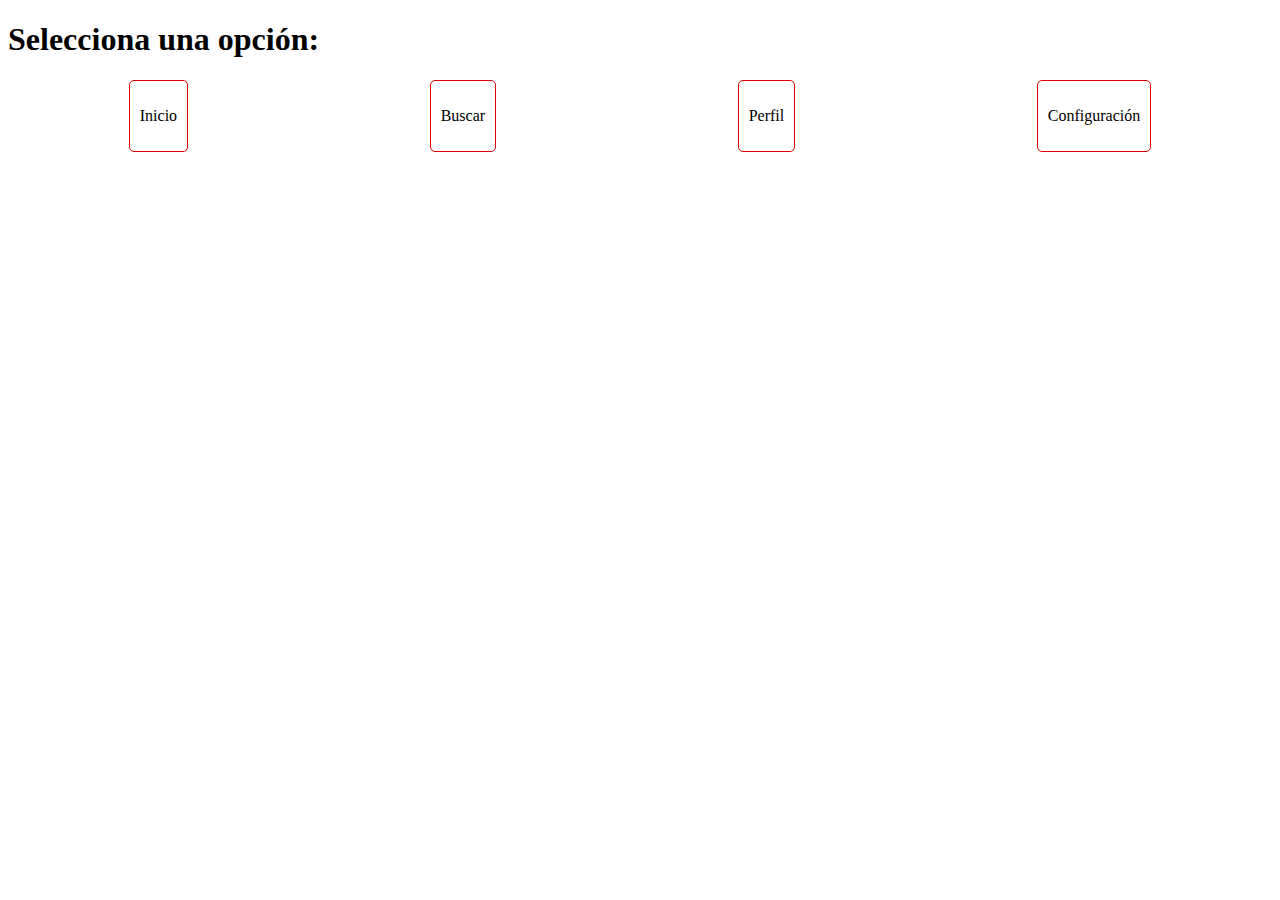
<file: Pruebas/Prueba2.html>
<!DOCTYPE html>
<html lang="es">
<head>
  <meta charset="UTF-8">
  <meta name="viewport" content="width=device-width, initial-scale=1.0">
  <title>Interfaz con Iconos de Opciones</title>
  <link rel="stylesheet" href="https://cdnjs.cloudflare.com/ajax/libs/font-awesome/5.15.4/css/all.min.css" integrity="sha512-MKi5Tzj3UsW+VbWPUe99A1EdkCZdPt+kxJ2Sm+YeF+P5kZGgL+uuWImd5cEXKtSWnZG9S5p3s1AcV4U7QLO3+Q==" crossorigin="anonymous" referrerpolicy="no-referrer" />
  
  <style>
  /* Estilos adicionales */
    .options-container {
      display: flex;
      justify-content: space-around;
      margin-top: 20px;
    }
    .option {
      text-align: center;
      cursor: pointer;
      padding: 10px;
      border: 1px solid #da0000;
      border-radius: 5px;
      transition: background-color 0.3s ease;
    }
    .option:hover {
      background-color: #ee0000;
    }
    .content {
      display: none;
      margin-top: 20px;
    }
    .active {
      display: block;
    }
  </style>
</head>
<body>

  <h1>Selecciona una opción:</h1>

  <div class="options-container">
    <div class="option" onclick="mostrarContenido('contenido1')">
      <i class="fas fa-home fa-3x"></i>
      <p>Inicio</p>
    </div>
    <div class="option" onclick="mostrarContenido('contenido2')">
      <i class="fas fa-search fa-3x"></i>
      <p>Buscar</p>
    </div>
    <div class="option" onclick="mostrarContenido('contenido3')">
      <i class="fas fa-user fa-3x"></i>
      <p>Perfil</p>
    </div>
    <div class="option" onclick="mostrarContenido('contenido4')">
      <i class="fas fa-cog fa-3x"></i>
      <p>Configuración</p>
    </div>
  </div>

  <div id="contenido1" class="content">
    <h2>Contenido del Inicio</h2>
    <p>Este es el contenido correspondiente a la opción de Inicio.</p>
  </div>
  <div id="contenido2" class="content">
    <h2>Contenido de Búsqueda</h2>
    <p>Este es el contenido correspondiente a la opción de Búsqueda.</p>
  </div>
  <div id="contenido3" class="content">
    <h2>Contenido del Perfil</h2>
    <p>Este es el contenido correspondiente a la opción de Perfil.</p>
  </div>
  <div id="contenido4" class="content">
    <h2>Contenido de Configuración</h2>
    <p>Este es el contenido correspondiente a la opción de Configuración.</p>
  </div>

  <script>
    function mostrarContenido(id) {
      // Oculta todos los contenidos
      var contenidos = document.querySelectorAll('.content');
      contenidos.forEach(function(element) {
        element.classList.remove('active');
      });
      
      // Muestra el contenido correspondiente al ID dado
      var contenido = document.getElementById(id);
      contenido.classList.add('active');
    }
  </script>

</body>
</html>
</file>
